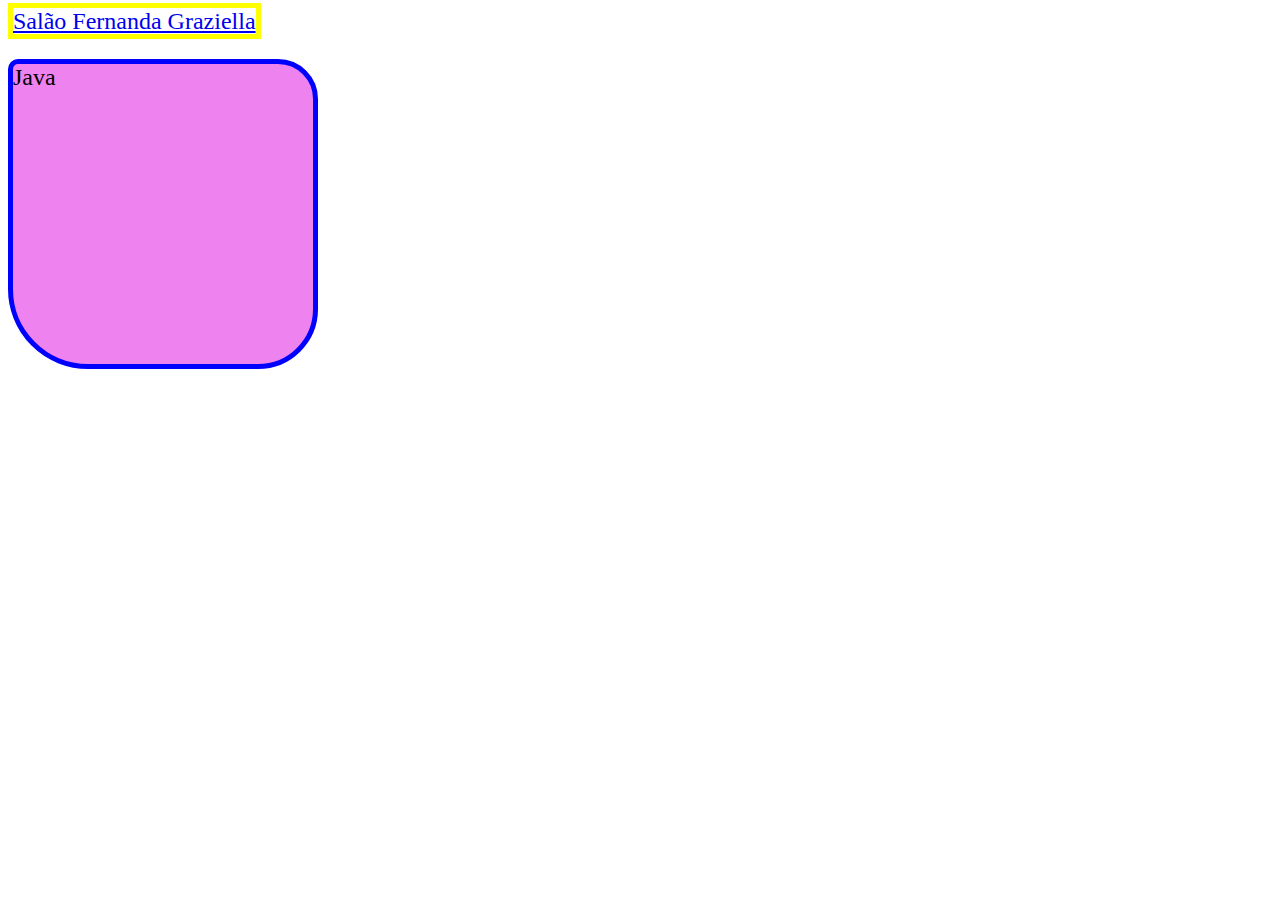
<file: 3 - CSS/bordas.html>
<!DOCTYPE html>
<html lang="pt-BR">
  <head>
    <meta charset="UTF-8" />
    <meta name="viewport" content="width=device-width, initial-scale=1.0" />
    <title>Bordas</title>
    <link rel="stylesheet" href="css/borda.css" />
  </head>
  <body>
    <a href="#" class="nome-empresa">Salão Fernanda Graziella</a>

    <p class="curso-java">Java</p>
  </body>
</html>
</file>
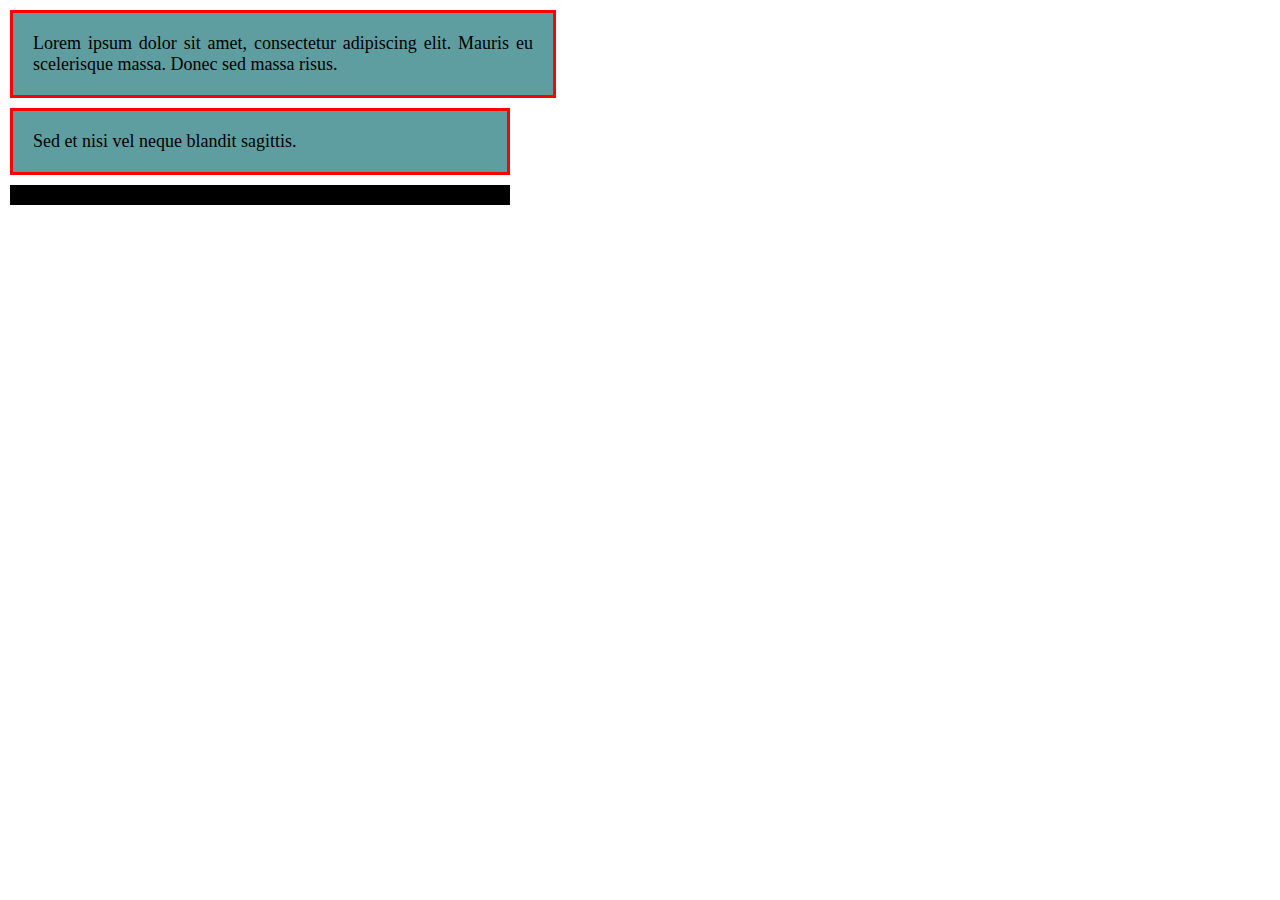
<file: 3 - CSS/box-model.html>
<!DOCTYPE html>
<html lang="en">
  <head>
    <meta charset="UTF-8" />
    <meta name="viewport" content="width=device-width, initial-scale=1.0" />
    <title>Box-model</title>
    <link rel="stylesheet" href="css/box-model.css" />
  </head>
  <body>
    <p class="frase1">
      Lorem ipsum dolor sit amet, consectetur adipiscing elit. Mauris eu
      scelerisque massa. Donec sed massa risus.
    </p>

    <p class="frase2">Sed et nisi vel neque blandit sagittis.</p>

    <p class="referencia"></p>
  </body>
</html>
</file>
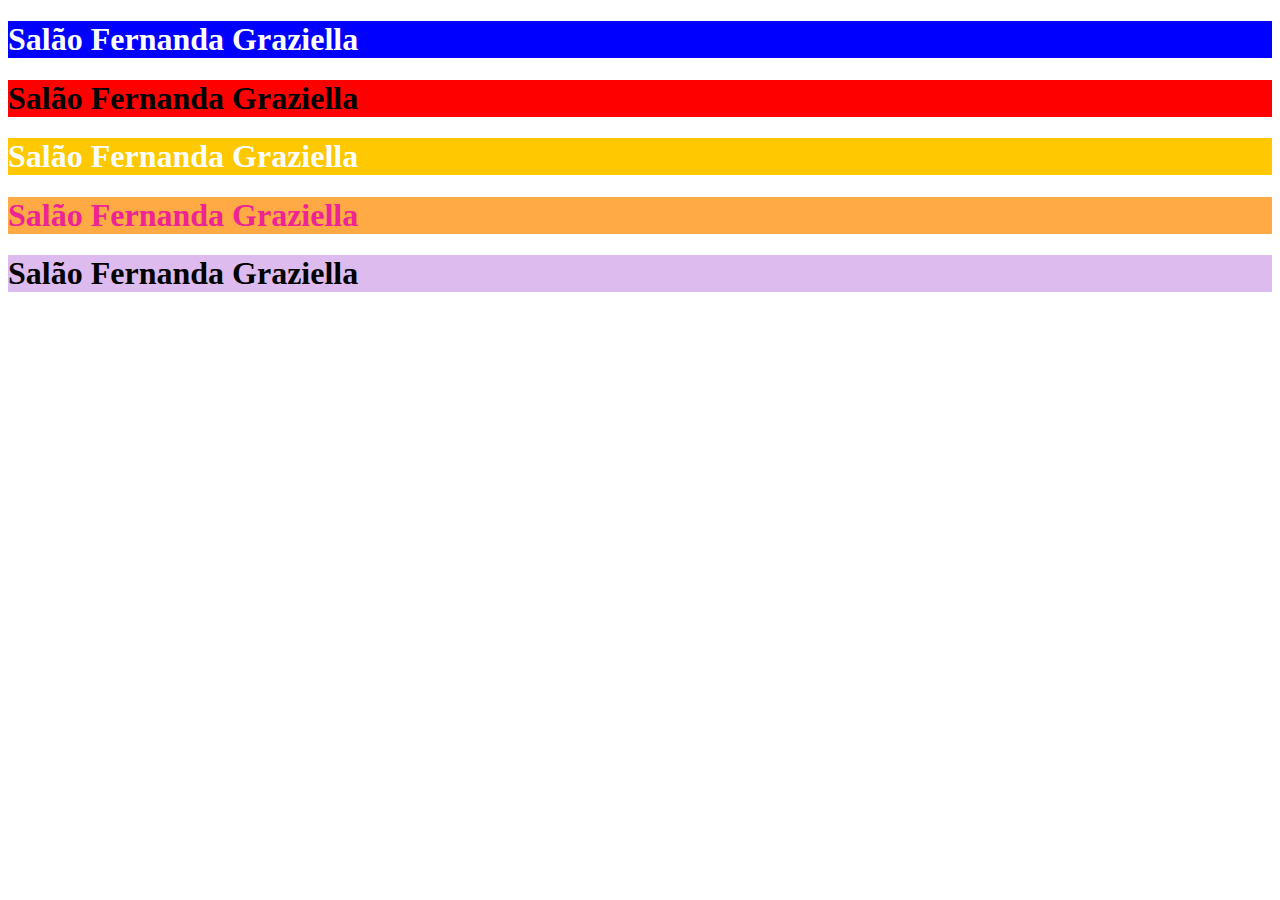
<file: 3 - CSS/cores.html>
<!DOCTYPE html>
<html lang="pt-BR">
  <head>
    <meta charset="UTF-8" />
    <meta name="viewport" content="width=device-width, initial-scale=1.0" />
    <title>Cores</title>

    <link rel="stylesheet" href="css/cores.css" />
  </head>
  <body>
    <div class="caixa1">
      <h1>Salão Fernanda Graziella</h1>
    </div>

    <div class="caixa2">
      <h1>Salão Fernanda Graziella</h1>
    </div>

    <div class="caixa3">
      <h1>Salão Fernanda Graziella</h1>
    </div>

    <div class="caixa4">
      <h1>Salão Fernanda Graziella</h1>
    </div>

    <div class="caixa5">
      <h1>Salão Fernanda Graziella</h1>
    </div>
  </body>
</html>
</file>
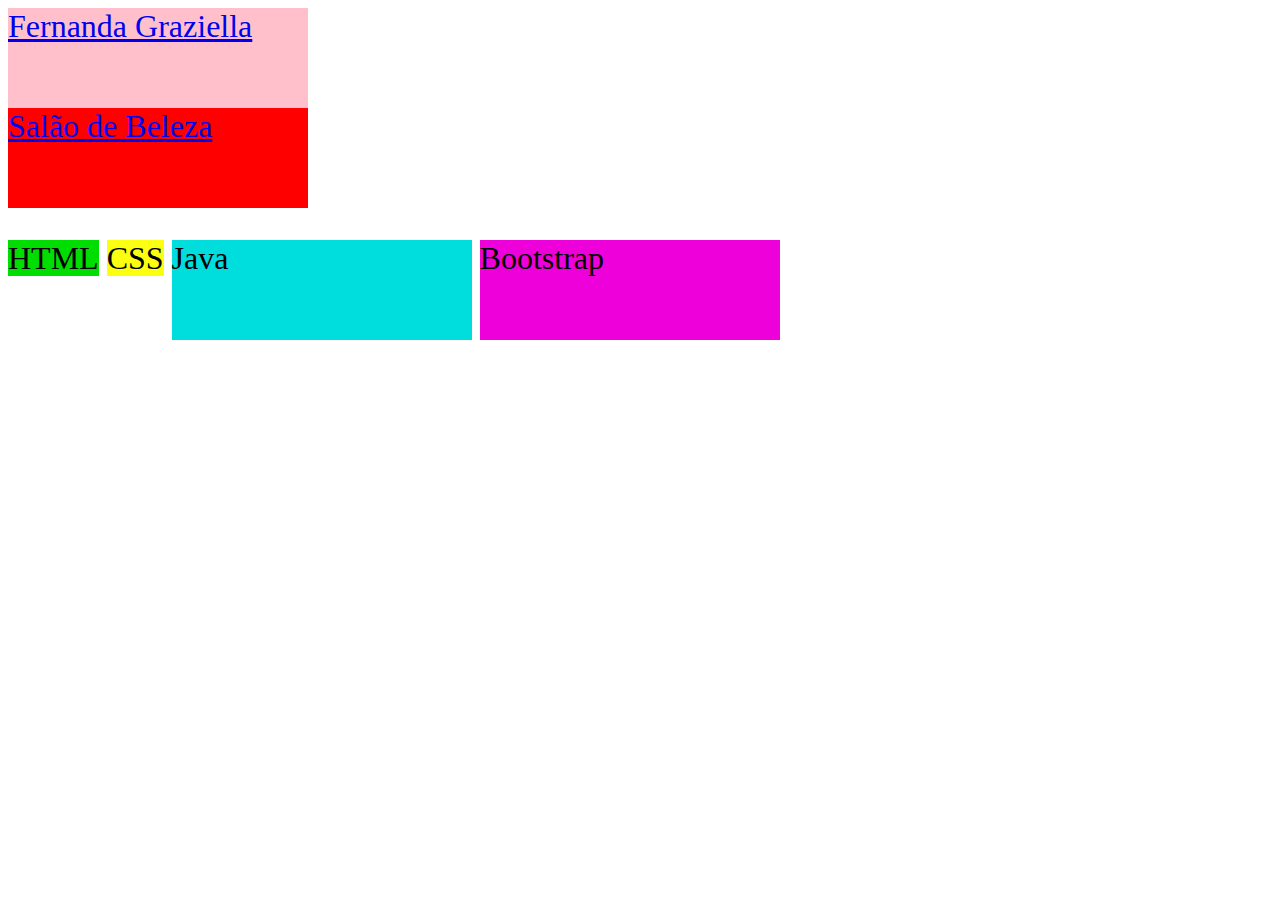
<file: 3 - CSS/display.html>
<!DOCTYPE html>
<html lang="pt-BR">
  <head>
    <meta charset="UTF-8" />
    <meta name="viewport" content="width=device-width, initial-scale=1.0" />
    <title>Display</title>
    <link rel="stylesheet" href="css/display.css" />
  </head>
  <body>
    <a href="#" class="nome-empresa">Fernanda Graziella</a>
    <a href="#" class="segmento-empresa">Salão de Beleza</a>

    <p class="curso-html">HTML</p>
    <p class="curso-css">CSS</p>

    <p class="curso-java">Java</p>
    <p class="curso-bootstrap">Bootstrap</p>
  </body>
</html>
</file>
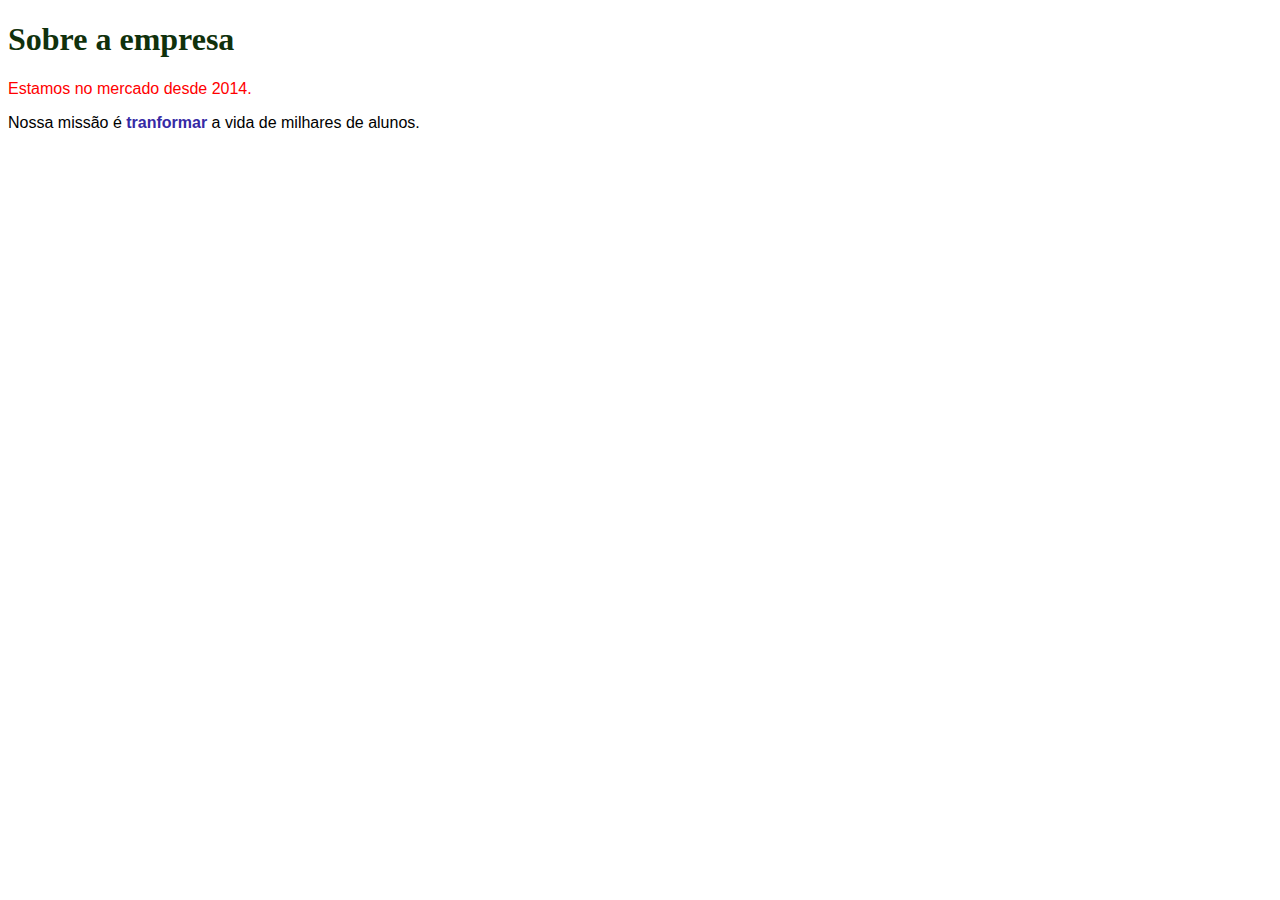
<file: 3 - CSS/empresa.html>
<!DOCTYPE html>
<html lang="pt-BR">
  <head>
    <meta charset="UTF-8" />
    <meta name="viewport" content="width=device-width, initial-scale=1.0" />
    <title>Sobre nós</title>

    <link rel="stylesheet" href="css/style.css" />
  </head>
  <body>
    <article>
      <h1 id="titulo">Sobre a empresa</h1>

      <p class="destaque">Estamos no mercado desde 2014.</p>

      <p class="missao">
        Nossa missão é <strong>tranformar</strong> a vida de milhares de alunos.
      </p>
    </article>
  </body>
</html>
</file>
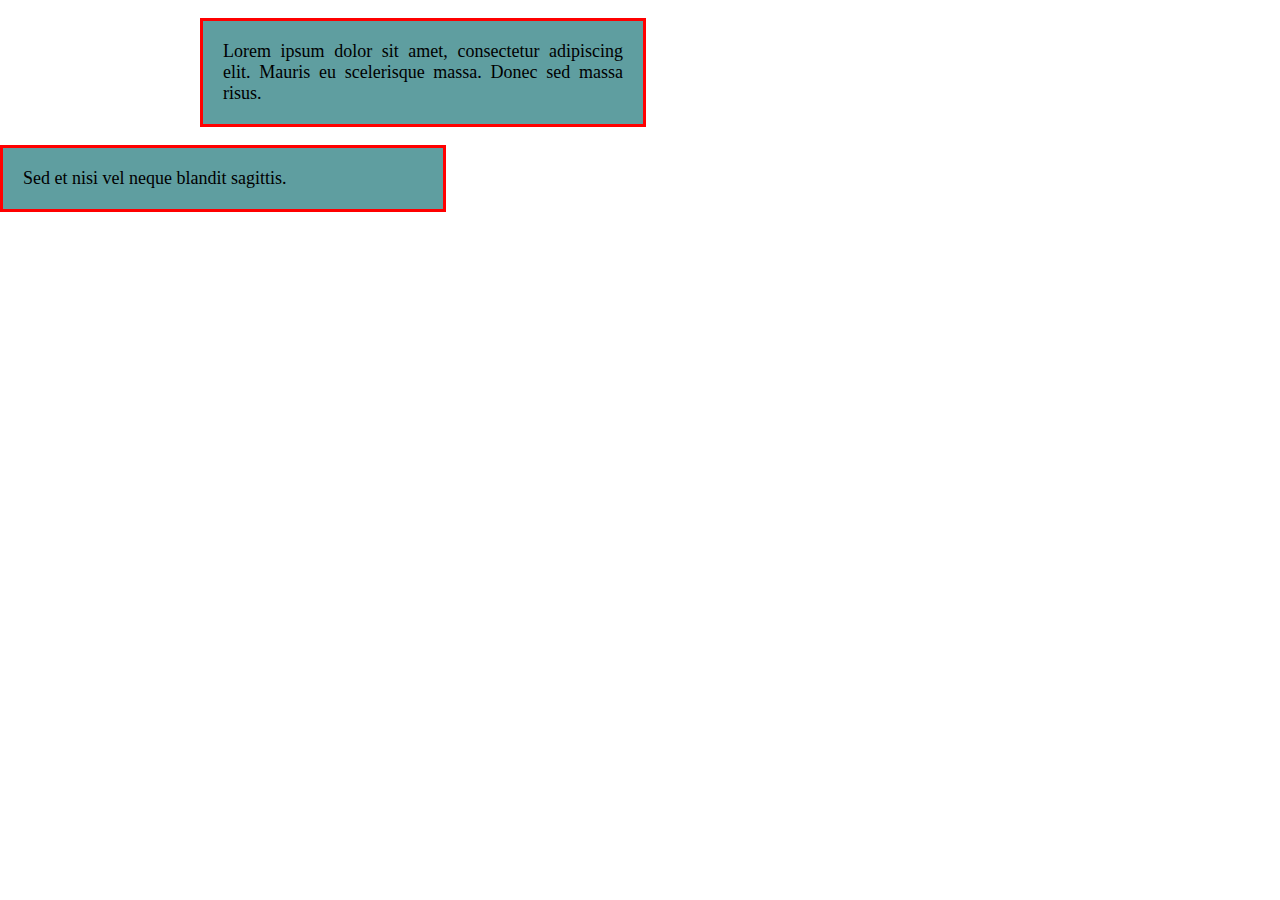
<file: 3 - CSS/margens.html>
<!DOCTYPE html>
<html lang="en">
  <head>
    <meta charset="UTF-8" />
    <meta name="viewport" content="width=device-width, initial-scale=1.0" />
    <title>Padding</title>
    <link rel="stylesheet" href="css/margens.css" />
  </head>
  <body>
    <p class="frase1">
      Lorem ipsum dolor sit amet, consectetur adipiscing elit. Mauris eu
      scelerisque massa. Donec sed massa risus.
    </p>

    <p class="frase2">Sed et nisi vel neque blandit sagittis.</p>
  </body>
</html>
</file>
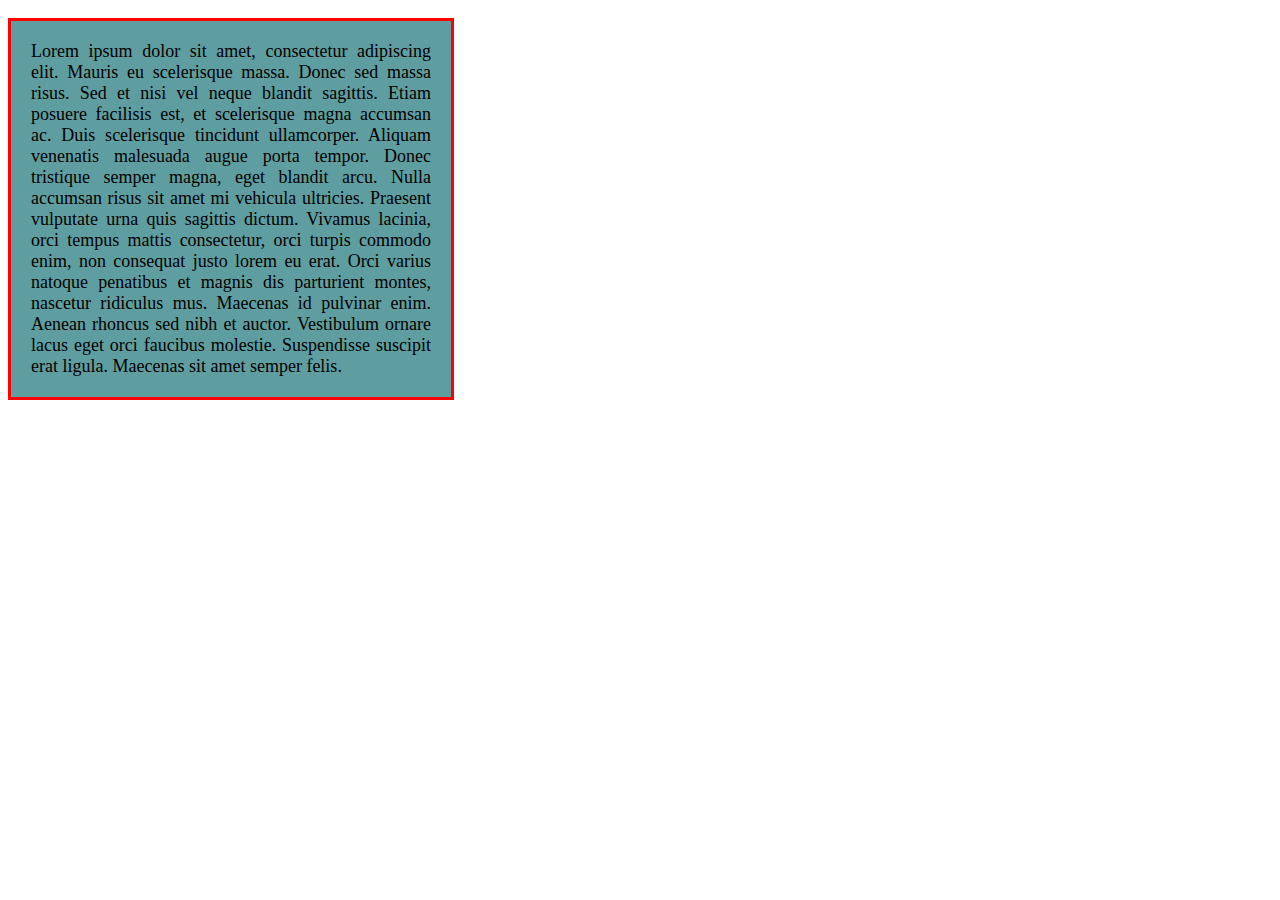
<file: 3 - CSS/padding.html>
<!DOCTYPE html>
<html lang="en">
  <head>
    <meta charset="UTF-8" />
    <meta name="viewport" content="width=device-width, initial-scale=1.0" />
    <title>Padding</title>
    <link rel="stylesheet" href="css/padding.css" />
  </head>
  <body>
    <p>
      Lorem ipsum dolor sit amet, consectetur adipiscing elit. Mauris eu
      scelerisque massa. Donec sed massa risus. Sed et nisi vel neque blandit
      sagittis. Etiam posuere facilisis est, et scelerisque magna accumsan ac.
      Duis scelerisque tincidunt ullamcorper. Aliquam venenatis malesuada augue
      porta tempor. Donec tristique semper magna, eget blandit arcu. Nulla
      accumsan risus sit amet mi vehicula ultricies. Praesent vulputate urna
      quis sagittis dictum. Vivamus lacinia, orci tempus mattis consectetur,
      orci turpis commodo enim, non consequat justo lorem eu erat. Orci varius
      natoque penatibus et magnis dis parturient montes, nascetur ridiculus mus.
      Maecenas id pulvinar enim. Aenean rhoncus sed nibh et auctor. Vestibulum
      ornare lacus eget orci faucibus molestie. Suspendisse suscipit erat
      ligula. Maecenas sit amet semper felis.
    </p>
  </body>
</html>
</file>
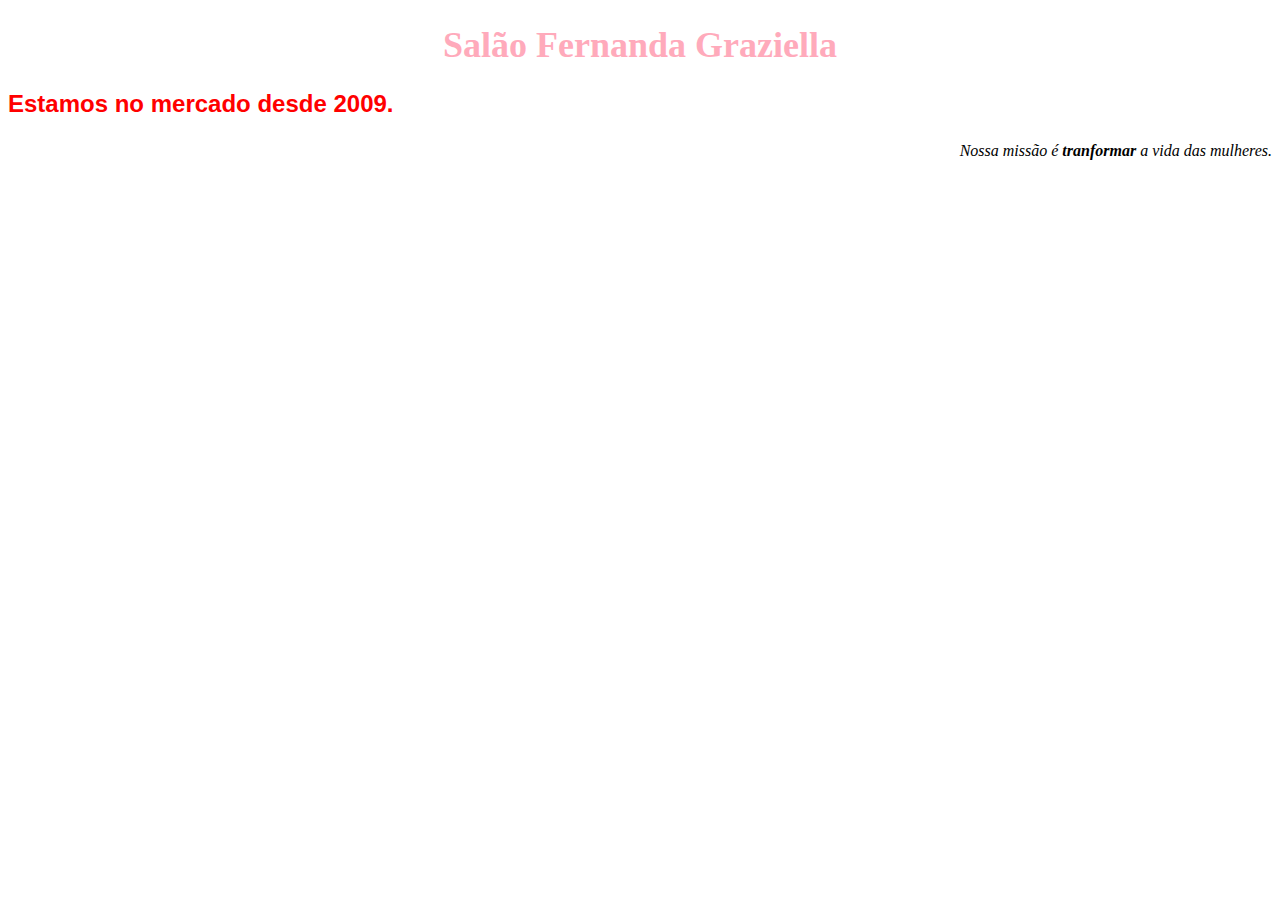
<file: 3 - CSS/textos.html>
<!DOCTYPE html>
<html lang="pt-BR">
  <head>
    <meta charset="UTF-8" />
    <meta name="viewport" content="width=device-width, initial-scale=1.0" />
    <title>Textos</title>

    <link rel="stylesheet" href="css/textos.css" />
  </head>
  <body>
    <article>
      <h1 id="titulo">Salão Fernanda Graziella</h1>

      <p class="destaque">Estamos no mercado desde 2009.</p>

      <p class="missao">
        Nossa missão é <strong>tranformar</strong> a vida das mulheres.
      </p>
    </article>
  </body>
</html>
</file>
<file: 3 - CSS/css/borda.css>
body {
  font-size: 24px;
}

a {
  /* border-width: thin;
  border-color: red;
  border-style: solid; */
  border: thick yellow solid;
}

p {
  width: 300px;
  height: 300px;
  background-color: violet;
  border: 5px solid blue;
  border-radius: 10px 40px 60px 80px;
}
</file>
<file: 3 - CSS/css/box-model.css>
/* * {
  box-sizing: border-box;
} ---> deixa o box-sizing como border-box padrão       */

body {
  margin: 0;
  font-size: 18px;
}

.frase1,
.frase2,
.referencia {
  text-align: justify;
  width: 500px;
  background-color: cadetblue;
}

p {
  margin: 10px;
}

.referencia {
  background-color: black;
  height: 20px;
}

.frase1 {
  box-sizing: content-box;
  padding: 20px;
  border: 3px solid red;
}

.frase2 {
  box-sizing: border-box;
  border: 3px solid red;
  padding: 20px;
}
</file>
<file: 3 - CSS/css/cores.css>
.caixa1 {
  background-color: blue;
  color: white;
}

.caixa2 {
  background-color: rgb(255, 0, 0);
  color: rgb(0, 0, 0);
}

.caixa3 {
  background-color: rgb(255, 200, 0);
  color: rgb(255, 255, 255);
}

.caixa4 {
  background-color: #ffaa44;
  color: #ee2395;
}

.caixa5 {
  background-color: #dbe;
  color: #000;
}
</file>
<file: 3 - CSS/css/display.css>
body {
  font-size: 32px;
}

.nome-empresa {
  background-color: pink;
}

.segmento-empresa {
  background-color: red;
}

.curso-html {
  background-color: #00dd00;
}

.curso-css {
  background-color: #fdff11;
}

.curso-java {
  background-color: #00dddd;
}

.curso-bootstrap {
  background-color: #ee00da;
}

.nome-empresa,
.segmento-empresa {
  display: block;

  height: 100px;
  width: 300px;
}

.curso-html,
.curso-css {
  display: inline;
}

.curso-java,
.curso-bootstrap {
  display: inline-block;
  height: 100px;
  width: 300px;
}
</file>
<file: 3 - CSS/css/style.css>
h1#titulo {
  color: rgb(16, 49, 12);
}

p.destaque {
  color: red;
  font-family: Arial, Helvetica, sans-serif;
}

.missao strong {
  color: rgb(54, 42, 165);
}

.missao {
  font-family: "Lucida Sans", "Lucida Sans Regular", "Lucida Grande",
    "Lucida Sans Unicode", Geneva, Verdana, sans-serif;
}
</file>
<file: 3 - CSS/css/margens.css>
body {
  margin: 0;
  font-size: 18px;
}

.frase1,
.frase2 {
  text-align: justify;
  width: 400px;
  border: 3px solid red;
  background-color: cadetblue;

  padding: 20px;
}

.frase1 {
  margin-left: 200px;
}
</file>
<file: 3 - CSS/css/padding.css>
body {
  font-size: 18px;
}

p {
  text-align: justify;
  width: 400px;
  border: 3px solid red;
  background-color: cadetblue;

  padding: 20px;
}
</file>
<file: 3 - CSS/css/textos.css>
#titulo {
  color: #ffaabb;
  font-size: 36px;
  text-align: center;
}

.destaque {
  color: #f00;
  font-size: 24px;
  font-family: "Trebuchet MS", "Lucida Sans Unicode", "Lucida Grande",
    "Lucida Sans", Arial, sans-serif;
  font-weight: bold;
  text-align: left;
}

.missao {
  font-family: Cambria, Cochin, Georgia, Times, "Times New Roman", serif;
  font-style: italic;
  text-align: right;
}
</file>
